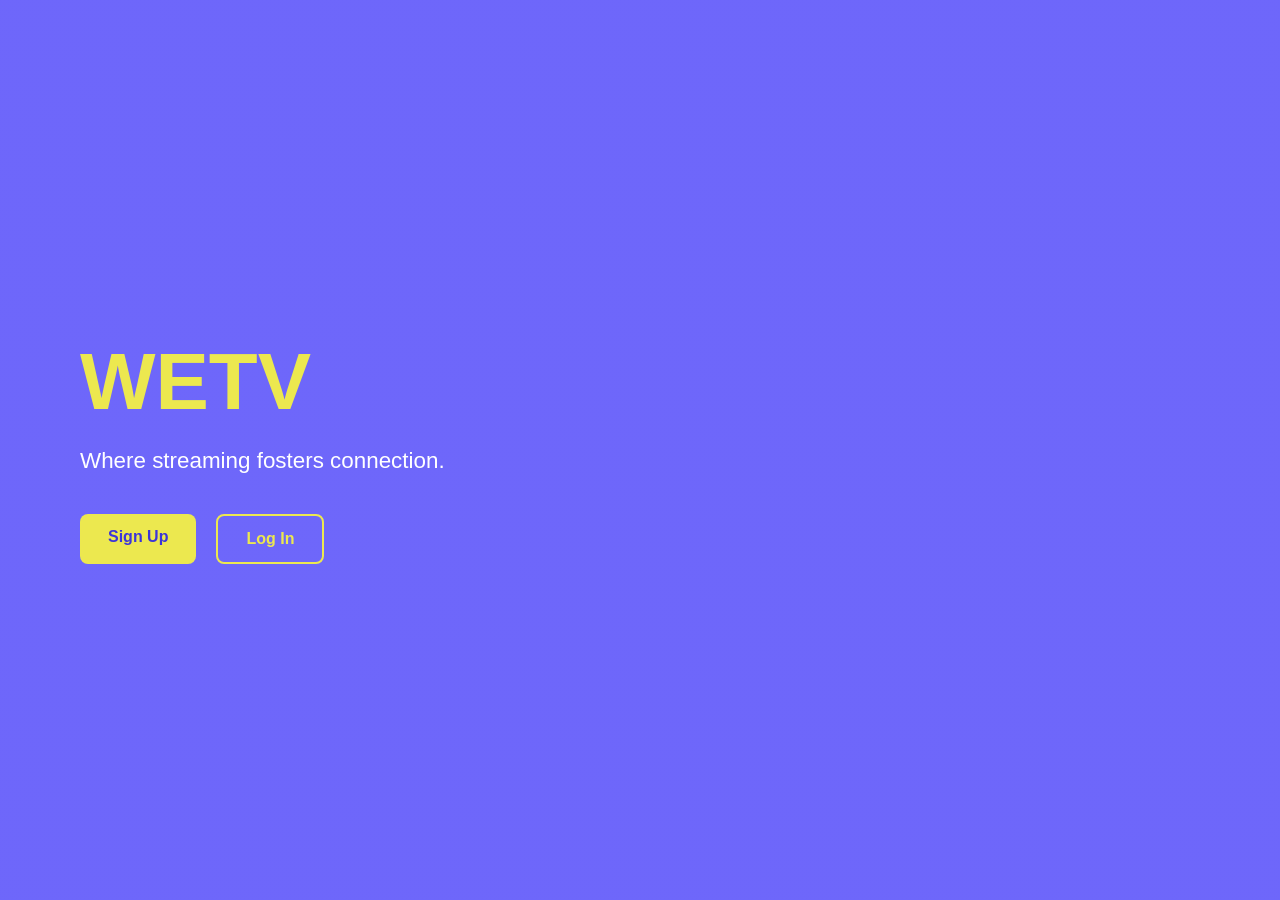
<file: index.html>
<!DOCTYPE html>
<html>
<head>
  <title>WETV</title>
  <link rel="stylesheet" href="style.css">
</head>

<body>

<section class="hero">

  <div class="hero-content">
    <h1>WETV</h1>

    <p>Where streaming fosters connection.</p>

    <div class="hero-buttons">
      <a href="signup.html" class="primary-btn">Sign Up</a>
      <a href="login.html" class="secondary-btn">Log In</a>
    </div>
  </div>

</section>

</body>
</html>
</file>
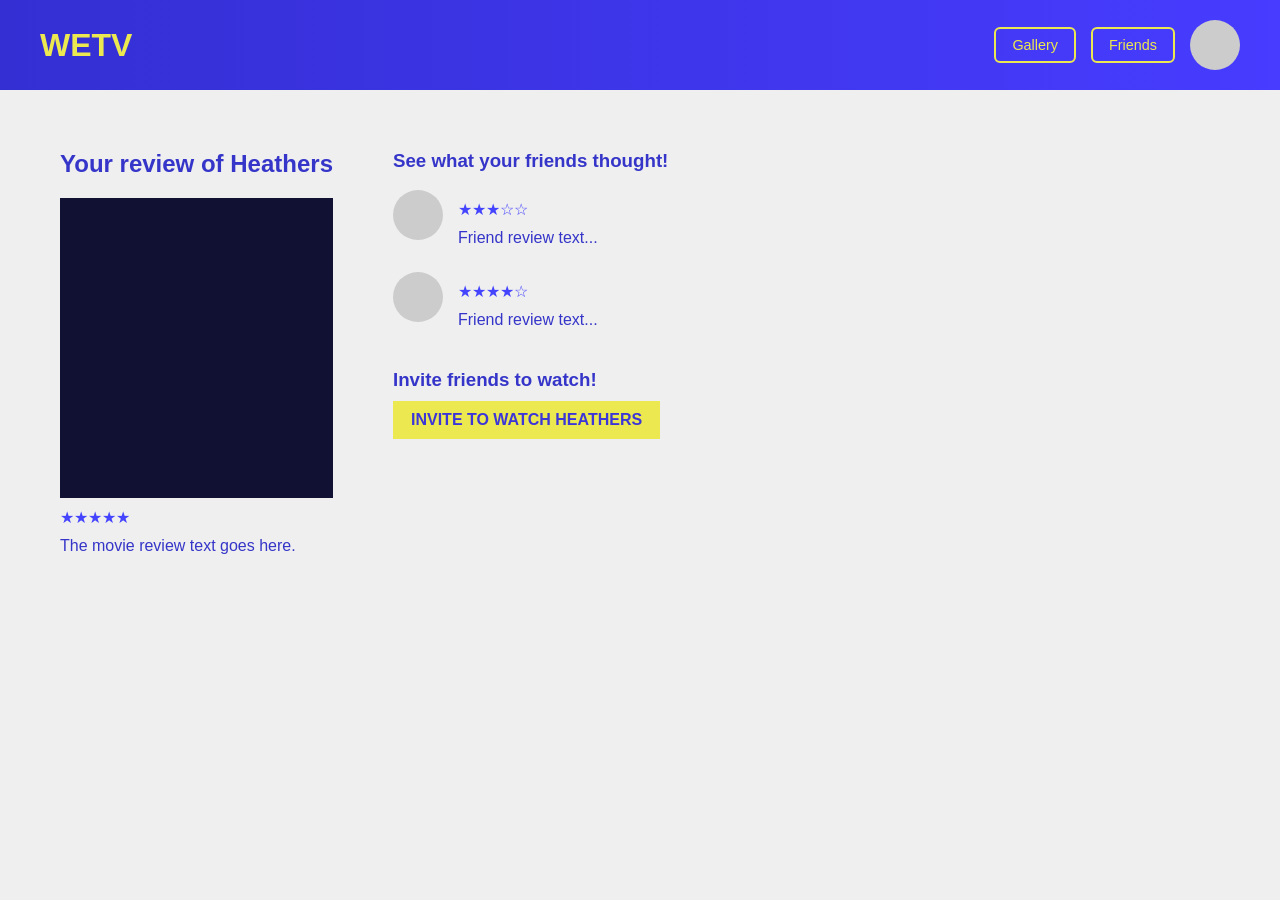
<file: confirmation.html>
<!DOCTYPE html>
<html>
<head>
  <title>Review Confirmation</title>
  <link rel="stylesheet" href="style.css">
</head>

<body>

<nav class="navbar">

  <div class="logo">WETV</div>

  <div class="nav-right">
    <a href="gallery.html" class="nav-btn">Gallery</a>
    <a href="account.html" class="nav-btn">Friends</a>
    <div class="profile"></div>
  </div>

</nav>

<section class="page-content">

  <div class="confirm-layout">

    <div>

      <h2>Your review of Heathers</h2>

      <div class="big-poster" style="margin-top:20px;"></div>

      <div class="stars">★★★★★</div>

      <p>
        The movie review text goes here.
      </p>

    </div>

    <div>

      <h3>See what your friends thought!</h3>

      <br>

      <div class="friend-review">
        <div class="friend-pic"></div>

        <div>
          <div class="stars">★★★☆☆</div>
          <p>Friend review text...</p>
        </div>
      </div>

      <div class="friend-review">
        <div class="friend-pic"></div>

        <div>
          <div class="stars">★★★★☆</div>
          <p>Friend review text...</p>
        </div>
      </div>

      <h3 style="margin-top:40px;">
        Invite friends to watch!
      </h3>

      <a href="#" class="invite-btn">
        INVITE TO WATCH HEATHERS
      </a>

    </div>

  </div>

</section>

</body>
</html>
</file>
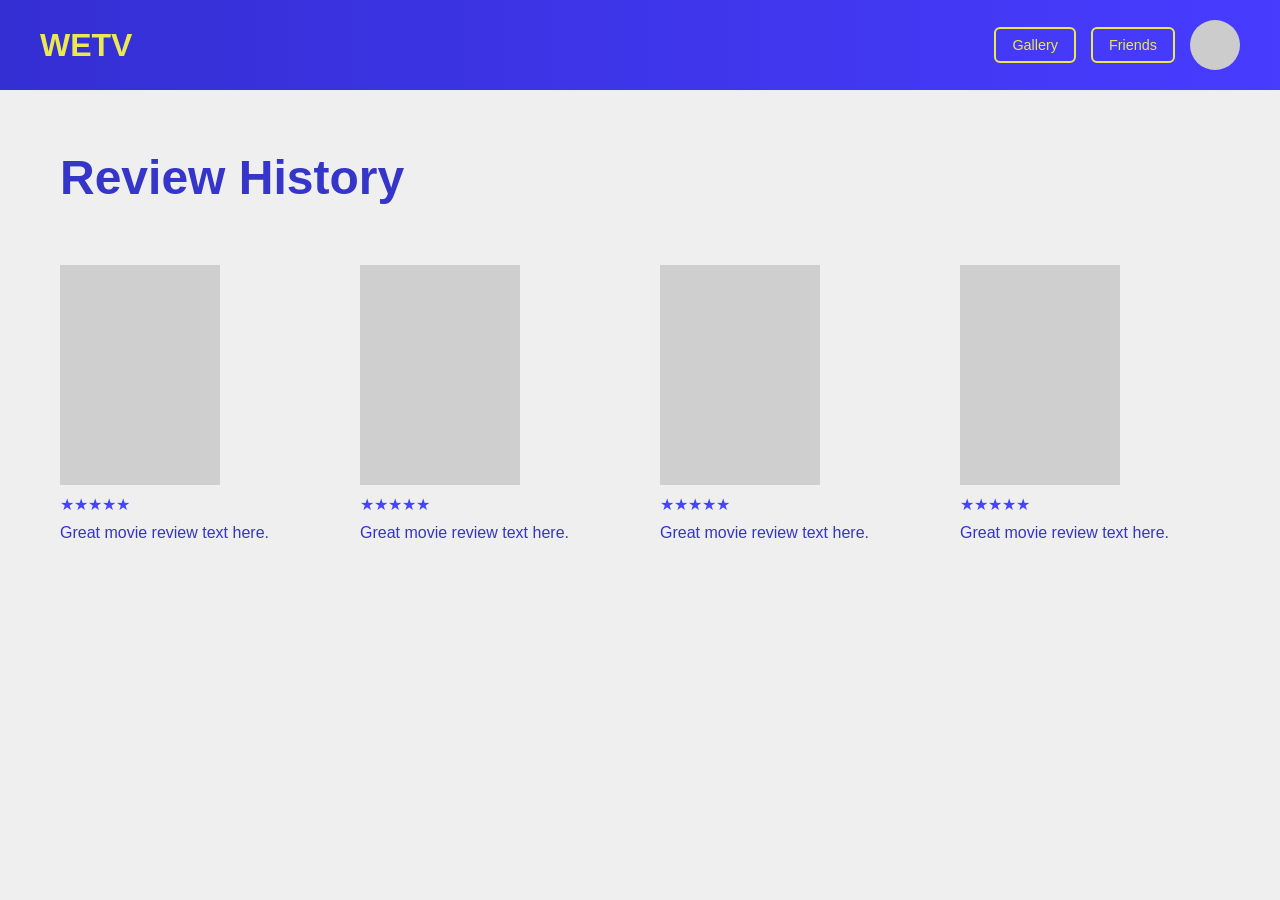
<file: gallery.html>
<!DOCTYPE html>
<html>
<head>
  <title>Gallery</title>
  <link rel="stylesheet" href="style.css">
</head>

<body>

<nav class="navbar">

  <div class="logo">WETV</div>

  <div class="nav-right">
    <a href="gallery.html" class="nav-btn">Gallery</a>
    <a href="account.html" class="nav-btn">Friends</a>
    <div class="profile"></div>
  </div>

</nav>

<section class="page-content">

  <h1 class="page-title">Review History</h1>

  <div class="review-history">

    <div class="review-card">
      <div class="poster"></div>
      <div class="stars">★★★★★</div>
      <p>Great movie review text here.</p>
    </div>

    <div class="review-card">
      <div class="poster"></div>
      <div class="stars">★★★★★</div>
      <p>Great movie review text here.</p>
    </div>

    <div class="review-card">
      <div class="poster"></div>
      <div class="stars">★★★★★</div>
      <p>Great movie review text here.</p>
    </div>

    <div class="review-card">
      <div class="poster"></div>
      <div class="stars">★★★★★</div>
      <p>Great movie review text here.</p>
    </div>

  </div>

</section>

</body>
</html>
</file>
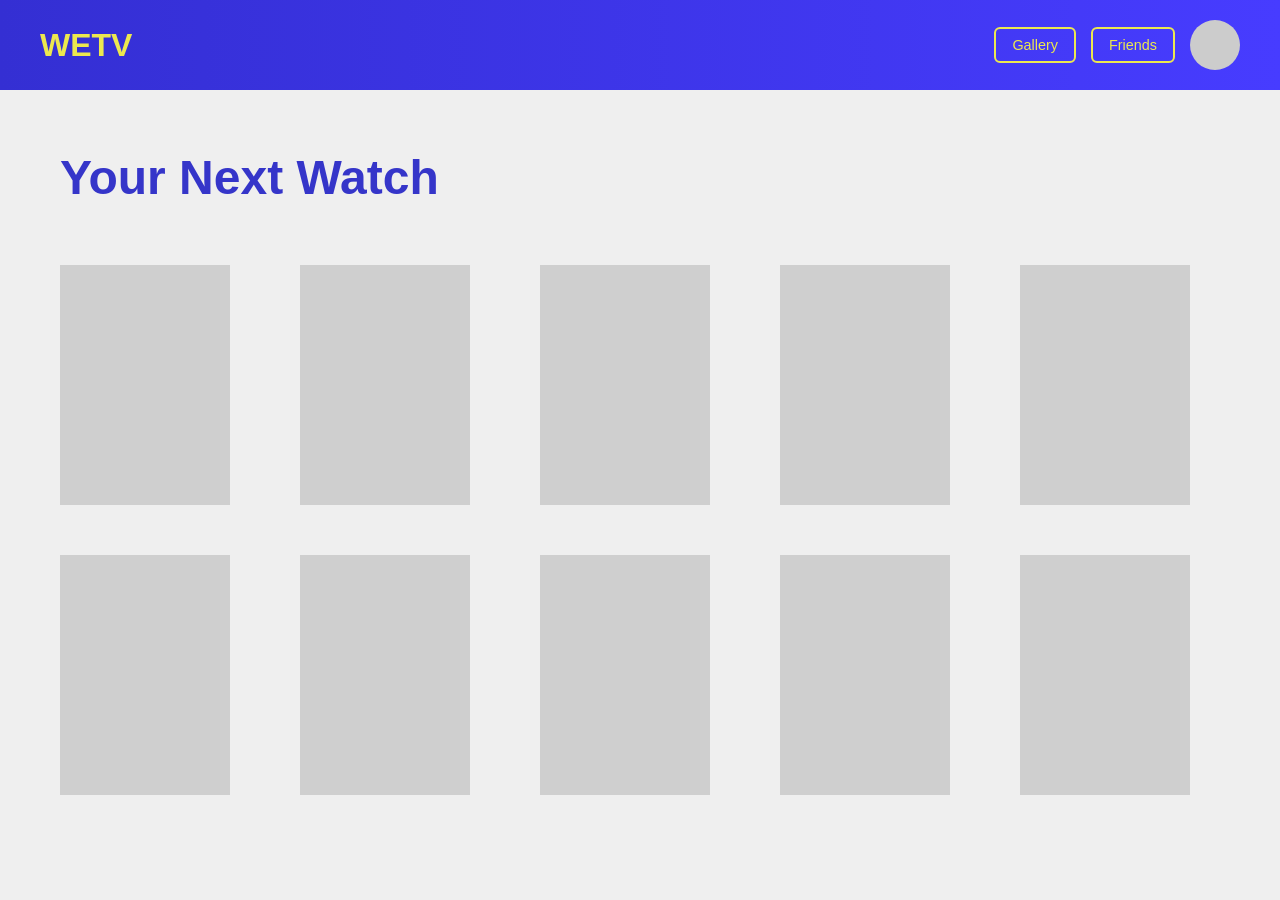
<file: home.html>
<!DOCTYPE html>
<html>
<head>
  <title>Home</title>
  <link rel="stylesheet" href="style.css">
</head>

<body>

<nav class="navbar">

  <div class="logo">WETV</div>

  <div class="nav-right">
    <a href="gallery.html" class="nav-btn">Gallery</a>
    <a href="account.html" class="nav-btn">Friends</a>
    <div class="profile"></div>
  </div>

</nav>

<section class="page-content">

  <h1 class="page-title">Your Next Watch</h1>

  <div class="movie-grid">

    <a href="review.html" class="movie">
      <div class="poster"></div>
    </a>

    <div class="poster"></div>
    <div class="poster"></div>
    <div class="poster"></div>
    <div class="poster"></div>

    <div class="poster"></div>
    <div class="poster"></div>
    <div class="poster"></div>
    <div class="poster"></div>
    <div class="poster"></div>

  </div>

</section>

</body>
</html>
</file>
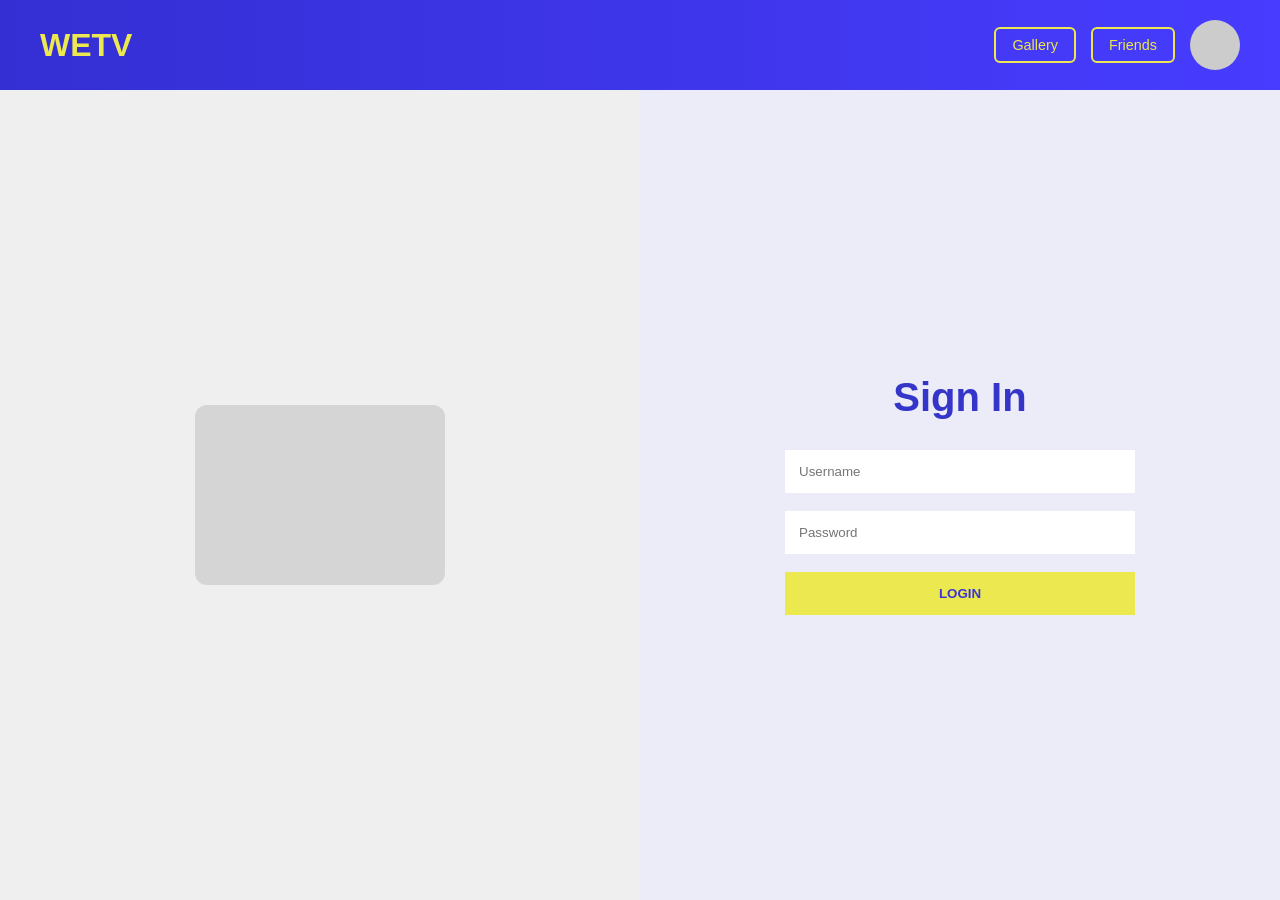
<file: login.html>
<!DOCTYPE html>
<html>
<head>
  <title>Log In</title>
  <link rel="stylesheet" href="style.css">
</head>

<body>

<nav class="navbar">

  <div class="logo">WETV</div>

  <div class="nav-right">
    <a href="gallery.html" class="nav-btn">Gallery</a>
    <a href="account.html" class="nav-btn">Friends</a>
    <div class="profile"></div>
  </div>

</nav>

<section class="auth-container">

  <div class="auth-left">
    <div class="placeholder-img"></div>
  </div>

  <div class="auth-right">

    <form class="auth-card" action="home.html">

      <h2>Sign In</h2>

      <input type="text" placeholder="Username">
      <input type="password" placeholder="Password">

      <button type="submit">LOGIN</button>

    </form>

  </div>

</section>

</body>
</html>
</file>
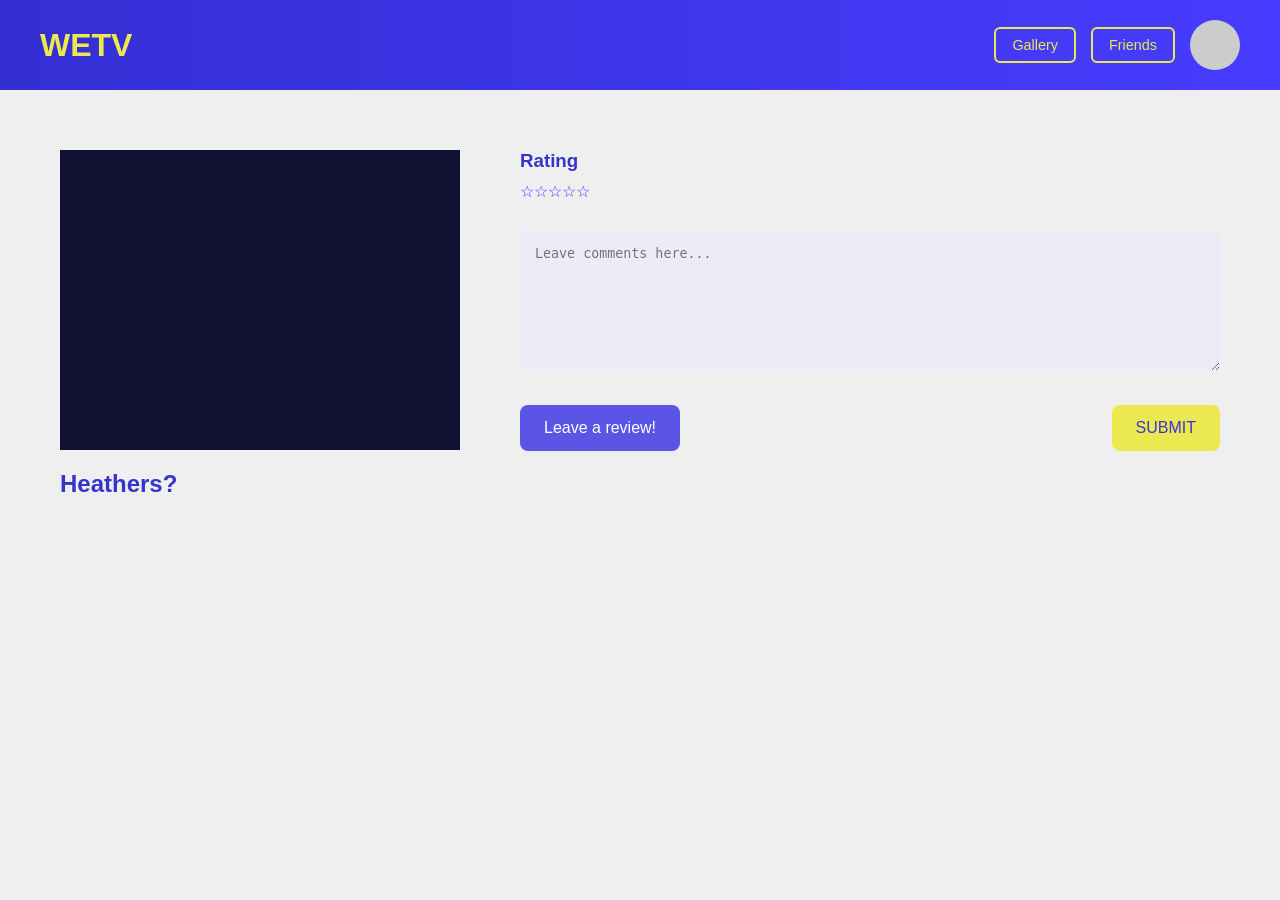
<file: review.html>
<!DOCTYPE html>
<html>
<head>
  <title>Review</title>
  <link rel="stylesheet" href="style.css">
</head>

<body>

<nav class="navbar">

  <div class="logo">WETV</div>

  <div class="nav-right">
    <a href="gallery.html" class="nav-btn">Gallery</a>
    <a href="account.html" class="nav-btn">Friends</a>
    <div class="profile"></div>
  </div>

</nav>

<section class="page-content">

  <div class="review-layout">

    <div class="review-movie">
      <div class="big-poster"></div>

      <h2 style="margin-top:20px;">Heathers?</h2>
    </div>

    <div class="review-side">

      <h3>Rating</h3>

      <div class="stars">☆☆☆☆☆</div>

      <textarea placeholder="Leave comments here..."></textarea>

      <div class="review-actions">

        <a href="#" class="leave-btn">Leave a review!</a>

        <a href="confirmation.html" class="submit-btn">
          SUBMIT
        </a>

      </div>

    </div>

  </div>

</section>

</body>
</html>
</file>
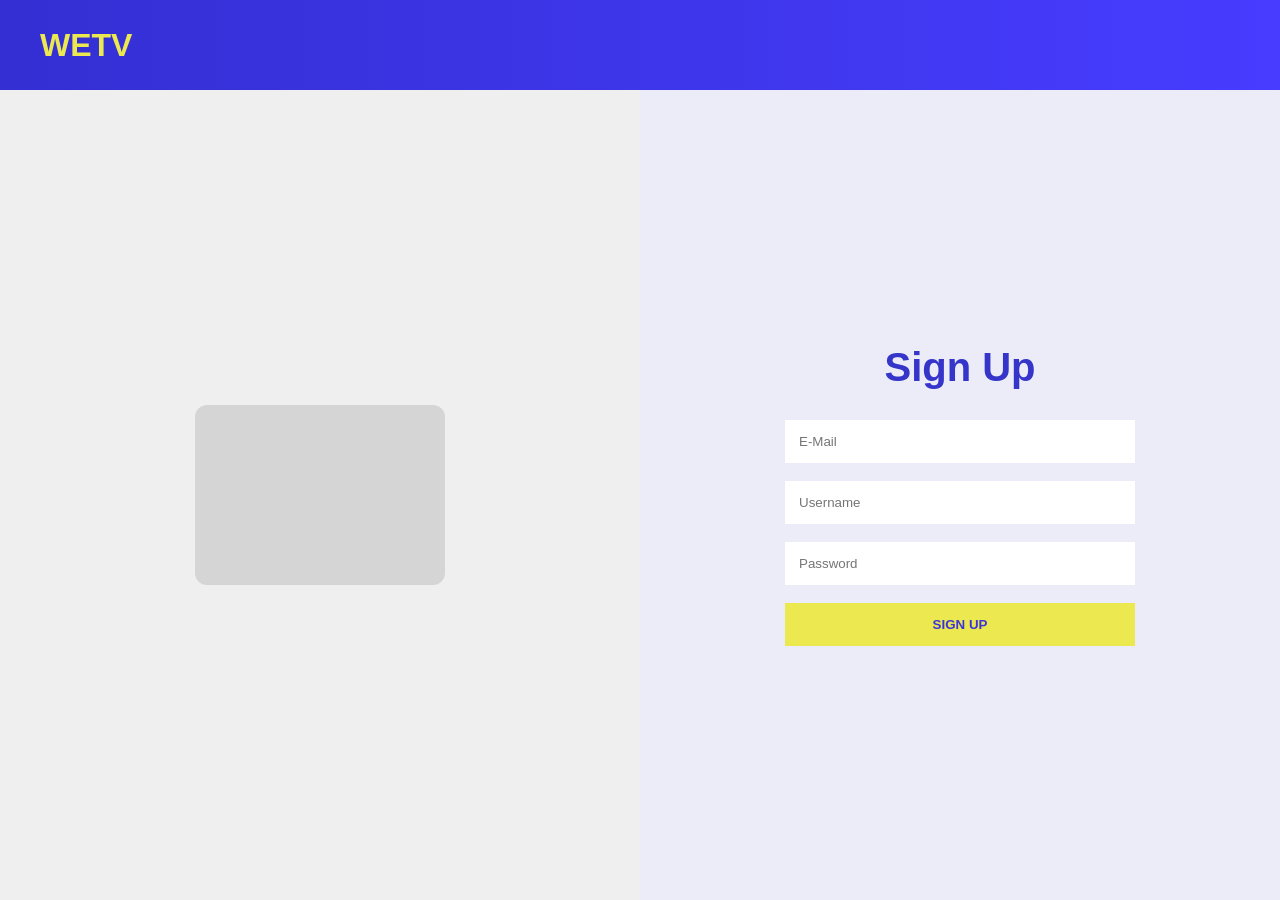
<file: signup.html>
<!DOCTYPE html>
<html>
<head>
  <title>Sign Up</title>
  <link rel="stylesheet" href="style.css">
</head>

<body>

<nav class="navbar">
  <div class="logo">WETV</div>
</nav>

<section class="auth-container">

  <div class="auth-left">
    <div class="placeholder-img"></div>
  </div>

  <div class="auth-right">

    <form class="auth-card" action="login.html">

      <h2>Sign Up</h2>

      <input type="email" placeholder="E-Mail">
      <input type="text" placeholder="Username">
      <input type="password" placeholder="Password">

      <button type="submit">SIGN UP</button>

    </form>

  </div>

</section>

</body>
</html>
</file>
<file: style.css>
* {
  margin: 0;
  padding: 0;
  box-sizing: border-box;
}

:root {
  --bg: #efefef;
  --primary: #3c35d8;
  --primary-dark: #2f2ab5;
  --yellow: #ece84f;
  --text: #3535c9;
  --white: #ffffff;
  --gray: #d9d9d9;

  --radius: 10px;
}

body {
  background: var(--bg);
  font-family: Arial, Helvetica, sans-serif;
  color: var(--text);
}


.navbar {
  background: linear-gradient(to right, #342fd3, #473cff);
  height: 90px;

  display: flex;
  align-items: center;
  justify-content: space-between;

  padding: 0 40px;
}

.logo {
  color: var(--yellow);
  font-size: 2rem;
  font-weight: 800;
}

.nav-right {
  display: flex;
  align-items: center;
  gap: 15px;
}

.nav-btn {
  border: 2px solid var(--yellow);
  background: transparent;
  color: var(--yellow);

  padding: 8px 16px;
  border-radius: 6px;

  text-decoration: none;
  font-size: 0.9rem;
}

.profile {
  width: 50px;
  height: 50px;
  border-radius: 50%;
  background: #ccc;
}


.hero {
  height: 100vh;

  background:
    linear-gradient(rgba(55, 45, 255, 0.7), rgba(55, 45, 255, 0.7)),
    url("https://images.unsplash.com/photo-1524985069026-dd778a71c7b4?q=80&w=1200");

  background-size: cover;
  background-position: center;

  display: flex;
  align-items: center;

  padding-left: 80px;
}

.hero-content h1 {
  color: var(--yellow);
  font-size: 5rem;
}

.hero-content p {
  color: white;
  font-size: 1.4rem;
  margin: 20px 0 40px;
}

.hero-buttons {
  display: flex;
  gap: 20px;
}

.hero-buttons a {
  text-decoration: none;
  padding: 14px 28px;
  border-radius: 8px;
  font-weight: bold;
}

.primary-btn {
  background: var(--yellow);
  color: var(--primary);
}

.secondary-btn {
  border: 2px solid var(--yellow);
  color: var(--yellow);
}


.auth-container {
  display: flex;
  min-height: calc(100vh - 90px);
}

.auth-left,
.auth-right {
  flex: 1;

  display: flex;
  align-items: center;
  justify-content: center;
}

.auth-right {
  background: #ececf9;
}

.auth-card {
  width: 350px;
}

.auth-card h2 {
  text-align: center;
  margin-bottom: 30px;
  font-size: 2.5rem;
}

.auth-card input {
  width: 100%;
  padding: 14px;
  margin-bottom: 18px;

  border: none;
  background: white;
}

.auth-card button {
  width: 100%;

  padding: 14px;

  border: none;
  background: var(--yellow);

  color: var(--primary);
  font-weight: bold;

  cursor: pointer;
}

.placeholder-img {
  width: 250px;
  height: 180px;
  background: #d5d5d5;
  border-radius: 12px;
}


.page-content {
  padding: 60px;
}

.page-title {
  font-size: 3rem;
  margin-bottom: 60px;
}

.movie-grid {
  display: grid;
  grid-template-columns: repeat(5, 1fr);
  gap: 40px;
}

.movie {
  text-decoration: none;
  color: inherit;
}

.poster {
  width: 170px;
  height: 240px;
  background: #cfcfcf;
  margin-bottom: 10px;
}


.review-history {
  display: grid;
  grid-template-columns: repeat(4, 1fr);
  gap: 40px;
}

.review-card .poster {
  width: 160px;
  height: 220px;
}

.stars {
  color: #4444ff;
  margin: 10px 0;
}



.account-layout {
  display: flex;
  gap: 60px;
}

.sidebar {
  width: 250px;
}

.account-pic {
  width: 160px;
  height: 160px;
  background: #d0d0d0;
  border-radius: 50%;
  margin-bottom: 20px;
}

.sidebar a {
  display: block;

  background: white;
  padding: 12px;
  margin-bottom: 12px;

  text-decoration: none;
  color: var(--text);
}

.account-main {
  flex: 1;
  background: #ececf9;
  min-height: 500px;
}


.review-layout {
  display: flex;
  gap: 60px;
}

.review-movie {
  width: 400px;
}

.big-poster {
  width: 100%;
  height: 300px;
  background: #111133;
}

.review-side {
  flex: 1;
}

.review-side textarea {
  width: 100%;
  height: 140px;

  margin-top: 20px;
  padding: 15px;

  border: none;
  background: #ececf9;
}

.review-actions {
  margin-top: 30px;

  display: flex;
  justify-content: space-between;
}

.review-actions a,
.review-actions button {
  text-decoration: none;

  padding: 14px 24px;

  border: none;
  border-radius: 8px;

  cursor: pointer;
}

.leave-btn {
  background: #5b55e6;
  color: white;
}

.submit-btn {
  background: var(--yellow);
  color: var(--primary);
}


.confirm-layout {
  display: flex;
  gap: 60px;
}

.friend-review {
  display: flex;
  gap: 15px;
  margin-bottom: 25px;
}

.friend-pic {
  width: 50px;
  height: 50px;
  background: #ccc;
  border-radius: 50%;
}

.invite-btn {
  display: inline-block;

  margin-top: 10px;
  padding: 10px 18px;

  background: var(--yellow);
  color: var(--primary);

  text-decoration: none;
  font-weight: bold;
}


@media (max-width: 900px) {

  .movie-grid,
  .review-history {
    grid-template-columns: repeat(2, 1fr);
  }

  .review-layout,
  .confirm-layout,
  .account-layout,
  .auth-container {
    flex-direction: column;
  }

  .hero-content h1 {
    font-size: 3rem;
  }
}
</file>
